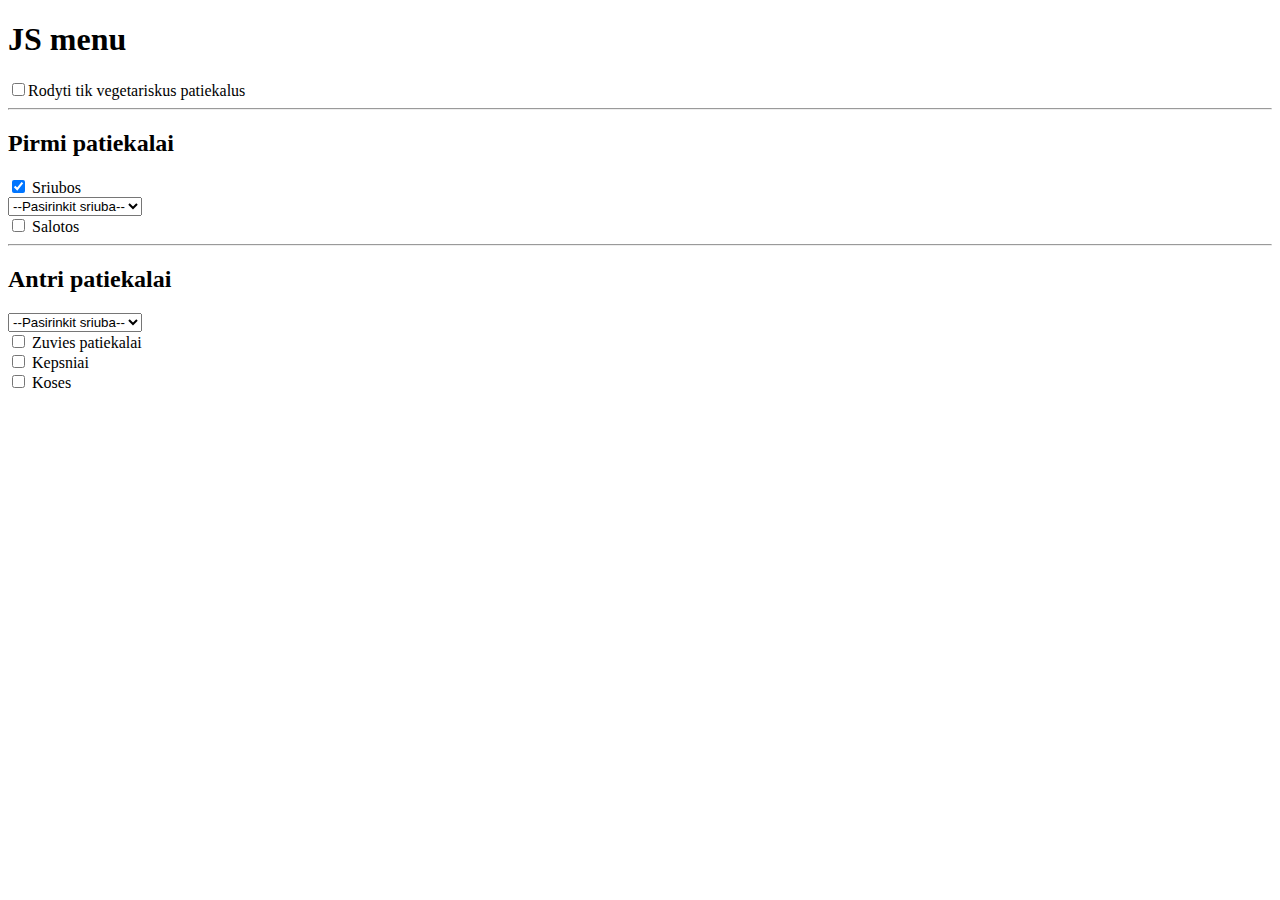
<file: index.html>
<!DOCTYPE html>
<html lang="en">
  <head>
    <!-- Required meta tags -->
    <meta charset="utf-8">
    <meta name="viewport" content="width=device-width, initial-scale=1, shrink-to-fit=no">

    <!-- Bootstrap CSS -->
    <link rel="stylesheet" href="https://maxcdn.bootstrapcdn.com/bootstrap/4.0.0-beta/css/bootstrap.min.css" integrity="sha384-/Y6pD6FV/Vv2HJnA6t+vslU6fwYXjCFtcEpHbNJ0lyAFsXTsjBbfaDjzALeQsN6M" crossorigin="anonymous">
    <link rel="stylesheet" type="text/css" href="style.css">
  </head>
  <body>
    <div class="container">
        <h1>JS menu</h1>
        <div class="row">
            <div class="col">
                <div class="form-check">
                    <label class="form-check-label">
                        <input type="checkbox" class="form-check-label" id="cb_veg">Rodyti tik vegetariskus patiekalus
                    </label>
                </div>
            </div>
        </div>

        <hr/>
        <div class="row"><h2>Pirmi patiekalai</h2></div>
        <div class="row">
            <div class="col">
                <div class="row">
                    <div class="form-check">
                        <label class="form-check-label">
                          <input checked="true" type="checkbox" class="form-check-input" id="sriubos">
                          Sriubos
                        </label>
                     </div>
                </div>
                <div class="row" id="div_sriubos">
         
                    <select class="form-control" id="sriubu_sarasas">
                        <option disabled selected value>--Pasirinkit sriuba--</option>
                        <option veg="false">Barsciai su mesa</option>
                        <option veg="false">Zuviene</option>
                        <option veg="true">Darzoviu</option>
                        <option veg="false">Siupinine</option>
                    </select>
                </div>
            </div>
            <div class="col">
                <div class="row">
                    <div class="form-check">
                        <label class="form-check-label">
                            <input type="checkbox" class="form-check-input" id="salotos">
                              Salotos
                        </label>
                    </div>
                </div>
                <div class="row" id="div_salotos">
                    <select class="form-control" id="salotu_sarasas">
                        <option disabled selected value>--Pasirinkit salotas--</option>
                        <option veg="false">Cezario</option>
                        <option veg="false">Graikiskos</option>
                        <option veg="false">Lietuviskos</option>
                        <option veg="true">Morku</option>
                    </select>
                </div>
            </div>
        </div>
        <hr/>
        <div class="row"><h2>Antri patiekalai</h2></div>


        <div class="row">
            <div class="col">
                <div class="row" id="antrieji">
                    <select class="form-control" id="antruju_sarasas">
                        <option disabled selected value>--Pasirinkit sriuba--</option>
                        <option id="zuvis">Lydeka</option>
                        <option id="kepsnys">Karbonadas</option>
                        <option id="kose">Becukris troskinys</option>
                        <option id="kepsnys">Steikas</option>
                    </select>
                </div>
            </div>

            <div class="col">
                <div class="row">
                    <div class="col">
                        <div class="form-check">
                        <label class="form-check-label">
                            <input type="checkbox" class="form-check-input" id="zuvies">
                              Zuvies patiekalai
                        </label>
                        </div>
                    </div>                  
                </div>

                <div class="row">
                    <div class="col">
                        <div class="form-check">
                        <label class="form-check-label">
                            <input type="checkbox" class="form-check-input" id="kepsniai">
                              Kepsniai
                        </label>
                        </div>
                    </div>                  
                </div>

                <div class="row">
                    <div class="col">
                        <div class="form-check">
                        <label class="form-check-label">
                            <input type="checkbox" class="form-check-input" id="koses">
                              Koses
                        </label>
                        </div>
                    </div>                  
                </div>

            </div>
        </div>






    </div>

    <!-- Optional JavaScript -->
    <!-- jQuery first, then Popper.js, then Bootstrap JS -->
    <script src="https://code.jquery.com/jquery-3.2.1.slim.min.js" integrity="sha384-KJ3o2DKtIkvYIK3UENzmM7KCkRr/rE9/Qpg6aAZGJwFDMVNA/GpGFF93hXpG5KkN" crossorigin="anonymous"></script>
    <script src="https://cdnjs.cloudflare.com/ajax/libs/popper.js/1.11.0/umd/popper.min.js" integrity="sha384-b/U6ypiBEHpOf/4+1nzFpr53nxSS+GLCkfwBdFNTxtclqqenISfwAzpKaMNFNmj4" crossorigin="anonymous"></script>
    <script src="https://maxcdn.bootstrapcdn.com/bootstrap/4.0.0-beta/js/bootstrap.min.js" integrity="sha384-h0AbiXch4ZDo7tp9hKZ4TsHbi047NrKGLO3SEJAg45jXxnGIfYzk4Si90RDIqNm1" crossorigin="anonymous"></script>
    <script src="script.js"></script>
  </body>
</html>
</file>
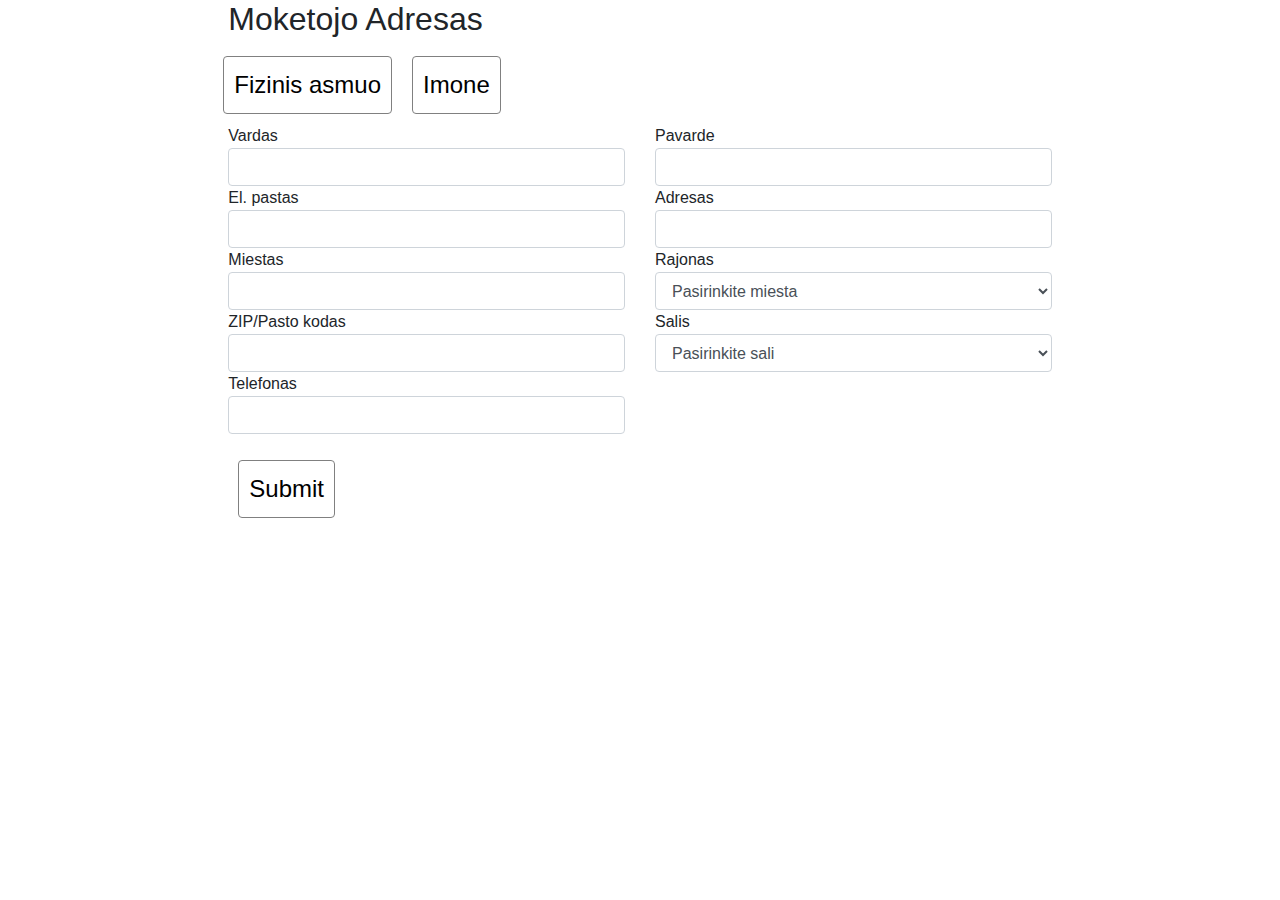
<file: 2/index.html>
<!DOCTYPE html>
<html lang="en">
<head>
	<!-- Required meta tags -->
	<meta charset="utf-8">
	<meta name="viewport" content="width=device-width, initial-scale=1, shrink-to-fit=no">
	<title>JS Order</title>
	<!-- Bootstrap CSS -->
	<link rel="stylesheet" href="https://maxcdn.bootstrapcdn.com/bootstrap/4.0.0-beta/css/bootstrap.min.css">
        <link rel="stylesheet" type="text/css" href="style.css">
</head>
<body>
    <div class="container-fluid">
        <div class="row">
            <div class="col">
            </div>      
            <div class="col-8">
                <div class="row">
                    <div class="col"><h2>Moketojo Adresas</h2></div>
                </div>
                <div class="row">
                    <button type="button" class="btn btn-default" onclick="rodyti_fizini()" id="btn_1">Fizinis asmuo</button>
                    <button type="button" class="btn btn-default" onclick="rodyti_imone()" id="btn_2">Imone</button>
                </div>
            </div> 
            <div class="col">
            </div>  
        </div>        
                
        
        <div class="row answer_list" id="div_fizinis" >
            <div class="col">
            </div>  
            <div class="col-8">
                <div class="row">
                    <div class="col">
                        <div>
                            Vardas
                            <input class="form-control" name="vardas">
                        </div>
                    </div>
                    <div class="col">
                        <div>
                            Pavarde
                            <input class="form-control" name="pavarde">
                        </div>
                    </div>
                </div>

                <div class="row">
                    <div class="col">
                            El. pastas
                            <input class="form-control" name="el_pastas">
                    </div>
                    <div class="col">
                             Adresas
                            <input class="form-control" name="adresas">
                    </div>
                </div>
                
                <div class="row">
                    <div class="col">
                            Miestas
                            <input class="form-control" name="miestas">
                    </div>
                    <div class="col">
                            Rajonas 
	    			<select class="form-control">
	    				<option disabled selected value>Pasirinkite miesta</option>
	    				<option>Vilniaus</option>
	    				<option>Kauno</option>
	    				<option>Klaipedos</option>
	    			</select>
                    </div>
                </div>
                
                <div class="row">
                        <div class="col">
                            ZIP/Pasto kodas
                            <input class="form-control" name="pasto_kodas">
                     </div>
                    <div class="col">
                            Salis
                            <select class="form-control">
                                    <option disabled selected value>Pasirinkite sali</option>
                                    <option>Lietuva</option>
                                    <option>Vokietija</option>
                                    <option>Prancuzija</option>
                            </select>
	    		
                    </div>
                </div>
                
                <div class="row">
                    <div class="col">
                           Telefonas
                           <input class="form-control" name="telefonas">
                    </div>
                    <div class="col">
                           
                    </div>
                </div>
            </div>
            <div class="col">
            </div>
        </div>
            
          
            
        <div class="row" style="display:none;" id="div_imone">
            <div class="col">
            </div>      
            <div class="col-8" >           
                <div class="row">
                    <div class="col">
                        <div>
                            Vardas
                            <input class="form-control" name="imones_vardas">
                        </div>
                    </div>
                    <div class="col">
                        <div>
                            Pavarde
                            <input class="form-control" name="imones_pavarde">
                        </div>
                    </div>
                </div>
                
                <div class="row">
                    <div class="col">
                        <div>
                            Imones pavadinimas:
                            <input class="form-control" name="imones_pavadinimas">
                        </div>
                    </div>
                    <div class="col">
                        <div>
                            PVM kodas
                            <input class="form-control" name="pvm_kodas">
                        </div>
                    </div>
                </div>
                
                <div class="row">
                    <div class="col">
                           Imones kodas
                           <input class="form-control" name="imones_kodas" id="imones_kodas">
                    </div>
                    <div class="col">
                            Pakartokite imones koda
                            <input class="form-control" name="pakartotinis_kodas" id="pakartotinis_kodas">
                    </div>
                </div>

                <div class="row">
                    <div class="col">
                            El. pastas
                            <input class="form-control" name="imones_el.pastas" id="email">
                    </div>
                    <div class="col">
                             Adresas
                            <input class="form-control" name="imones_adresas">
                    </div>
                </div>
                
                <div class="row">
                    <div class="col">
                            Miestas
                            <input class="form-control" name="imones_miestas">
                    </div>
                    <div class="col">
                            Rajonas 
	    			<select class="form-control">
	    				<option disabled selected value>Pasirinkite miesta</option>
	    				<option>Vilniaus</option>
	    				<option>Kauno</option>
	    				<option>Klaipedos</option>
	    			</select>
                    </div>
                </div>
                
                <div class="row">
                        <div class="col">
                            ZIP/Pasto kodas
                            <input class="form-control" name="imones_pasto_kodas">
                     </div>
                    <div class="col">
                            Salis
                            <select class="form-control">
                                    <option disabled selected value>Pasirinkite sali</option>
                                    <option>Lietuva</option>
                                    <option>Vokietija</option>
                                    <option>Prancuzija</option>
                            </select>
	    		
                    </div>
                </div>
                
                <div class="row">
                    <div class="col">
                           Telefonas
                           <input class="form-control" name="imones_telefonas">
                    </div>
                    <div class="col">
                            
                    </div>
                </div>
            </div>
            <div class="col">
            </div>
        </div>

        <div class="row">
            <div class="col">
            </div>
            <div class="col-8">
                <p id="mistakes"></p>
                
            </div>
            <div class="col">
                
            </div>
        </div> 

        <div class="row">
            <div class="col">
            </div>
            <div class="col-8">
                <button type="button" class="btn btn-default" onclick="validate_activity();" id="btn_3">Submit</button>
            </div>
            <div class="col">
                
            </div>
        </div>   

    </div>
 
	<script src="script.js"></script>
</body>
</html>
</file>
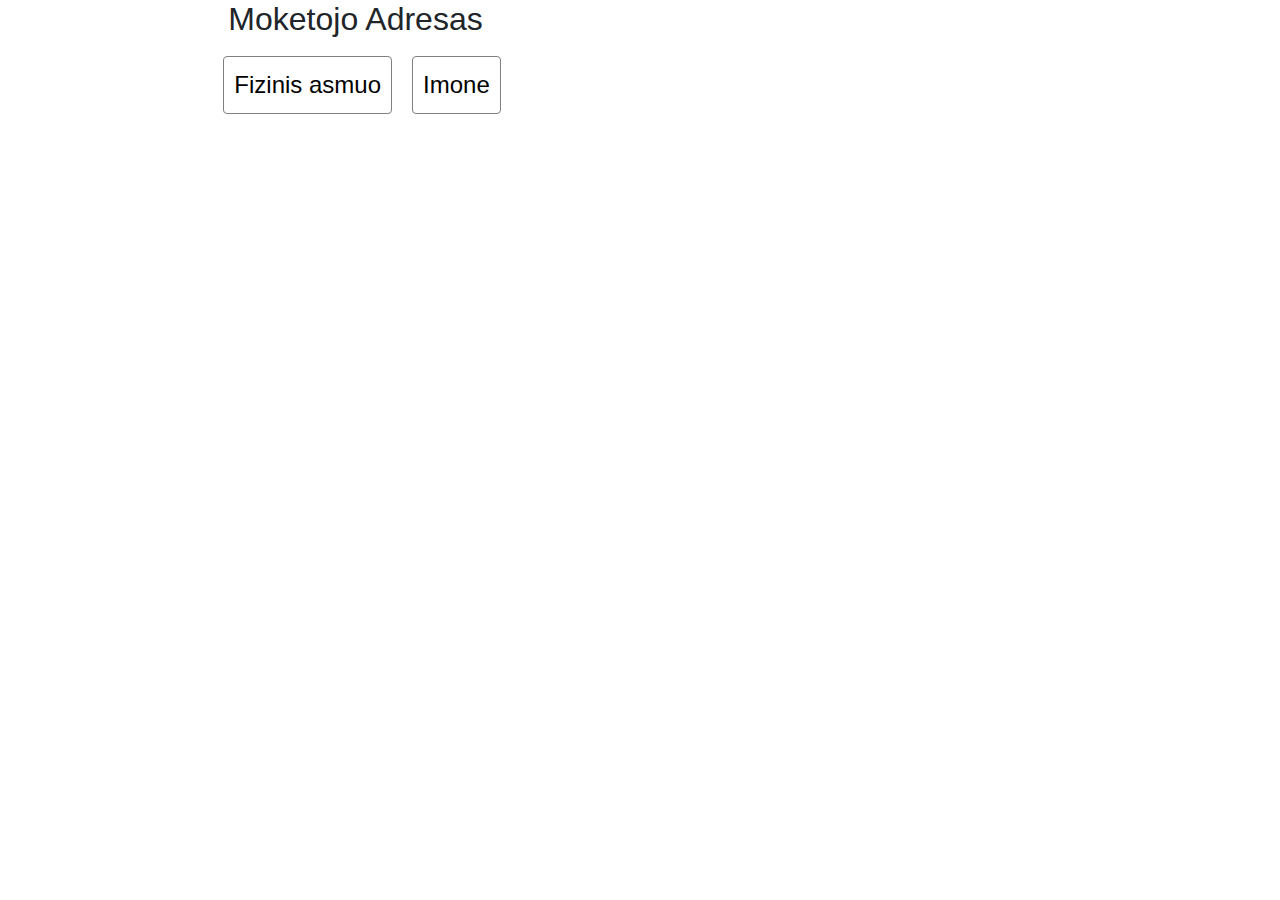
<file: 2/index2.html>
<!DOCTYPE html>
<html lang="en">
<head>
	<!-- Required meta tags -->
	<meta charset="utf-8">
	<meta name="viewport" content="width=device-width, initial-scale=1, shrink-to-fit=no">
	<title>JS Order</title>
	<!-- Bootstrap CSS -->
	<link rel="stylesheet" href="https://maxcdn.bootstrapcdn.com/bootstrap/4.0.0-beta/css/bootstrap.min.css">
        <link rel="stylesheet" type="text/css" href="style.css">
</head>
<body>
    <div class="container-fluid">
        <div class="row">
            <div class="col">
            </div>      
            <div class="col-8">
                <div class="row">
                    <div class="col"><h2>Moketojo Adresas</h2></div>
                </div>
                <div class="row">
                    <button type="button" class="btn btn-default" onclick="rodyti_fizini()">Fizinis asmuo</button>
                    <button type="button" class="btn btn-default" onclick="rodyti_imone()">Imone</button>
                </div>
            </div> 
            <div class="col">
            </div>  
        </div>        
                
        <!-- --------------------------------------------- --->

                
   
        
        <div class="row answer_list" style="display:none;" id="div_fizinis" >
            <div class="col">
            </div>  
            <div class="col-8">
                <div class="row">
                    <div class="col">
                        <div>
                            Vardas
                            <input class="form-control" name="vardas">
                        </div>
                    </div>
                    <div class="col">
                        <div>
                            Pavarde
                            <input class="form-control" name="pavarde">
                        </div>
                    </div>
                </div>
                
                <div class="row">
                    <div class="col">
                            Miestas
                            <input class="form-control" name="miestas">
                    </div>
                    <div class="col">
                            Rajonas 
	    			<select class="form-control">
	    				<option disabled selected value>Pasirinkite Rajona</option>
	    				<option>Vilniaus</option>
	    				<option>Kauno</option>
	    				<option>Klaipedos</option>
	    			</select>
                    </div>
                </div>
                
                <div class="row">
                        <div class="col">
                            ZIP/Pasto kodas
                            <input class="form-control" name="pasto_kodas">
                     </div>
                    <div class="col">
                            Salis
                            <select class="form-control">
                                    <option disabled selected value>Pasirinkite sali</option>
                                    <option>Lietuva</option>
                                    <option>Vokietija</option>
                                    <option>Prancuzija</option>
                            </select>
	    		
                    </div>
                </div>
                
                <div class="row">
                    <div class="col">
                           Telefonas
                           <input class="form-control" name="telefonas">
                    </div>
                    <div class="col">
                            Pavarde
                            <input class="form-control" name="adresas">
                    </div>
                </div>
            </div>
            <div class="col">
            </div>
        </div>
            
            <!-- ---------------------------------------- --->
            
        <div class="row" style="display:none;" id="div_imone">
            <div class="col">
            </div>      
            <div class="col-8" >           
                <div class="row">
                    <div class="col">
                        <div>
                            Vardas
                            <input class="form-control" name="vardas">
                        </div>
                    </div>
                    <div class="col">
                        <div>
                            Pavarde
                            <input class="form-control" name="pavarde">
                        </div>
                    </div>
                </div>
                
                <div class="row">
                    <div class="col">
                        <div>
                            Imones pavadinimas:
                            <input class="form-control" name="vardas">
                        </div>
                    </div>
                    <div class="col">
                        <div>
                            
                        </div>
                    </div>
                </div>
                
                <div class="row">
                    <div class="col">
                           Imones kodas
                           <input class="form-control" name="telefonas">
                    </div>
                    <div class="col">
                            PVM kodas
                            <input class="form-control" name="adresas">
                    </div>
                </div>
                
                <div class="row">
                    <div class="col">
                            Miestas
                            <input class="form-control" name="miestas">
                    </div>
                    <div class="col">
                            Rajonas 
	    			<select class="form-control">
	    				<option disabled selected value>Pasirinkite Rajona</option>
	    				<option>Vilniaus</option>
	    				<option>Kauno</option>
	    				<option>Klaipedos</option>
	    			</select>
                    </div>
                </div>
                
                <div class="row">
                        <div class="col">
                            ZIP/Pasto kodas
                            <input class="form-control" name="pasto_kodas">
                     </div>
                    <div class="col">
                            Salis
                            <select class="form-control">
                                    <option disabled selected value>Pasirinkite sali</option>
                                    <option>Lietuva</option>
                                    <option>Vokietija</option>
                                    <option>Prancuzija</option>
                            </select>
	    		
                    </div>
                </div>
                
                <div class="row">
                    <div class="col">
                           Telefonas
                           <input class="form-control" name="telefonas">
                    </div>
                    <div class="col">
                            Pavarde
                            <input class="form-control" name="adresas">
                    </div>
                </div>
            </div>
            <div class="col">
            </div>
        </div>

    </div>
 
	<script src="script.js"></script>
</body>
</html>
</file>
<file: style.css>
#div_salotos {
	display: none;
}
</file>
<file: 2/style.css>
.btn-default{
    padding:10px;
    margin:10px;
    color:black;
    font-size:150%;
    background-color: white;
    border: 1px gray solid;
}
</file>
